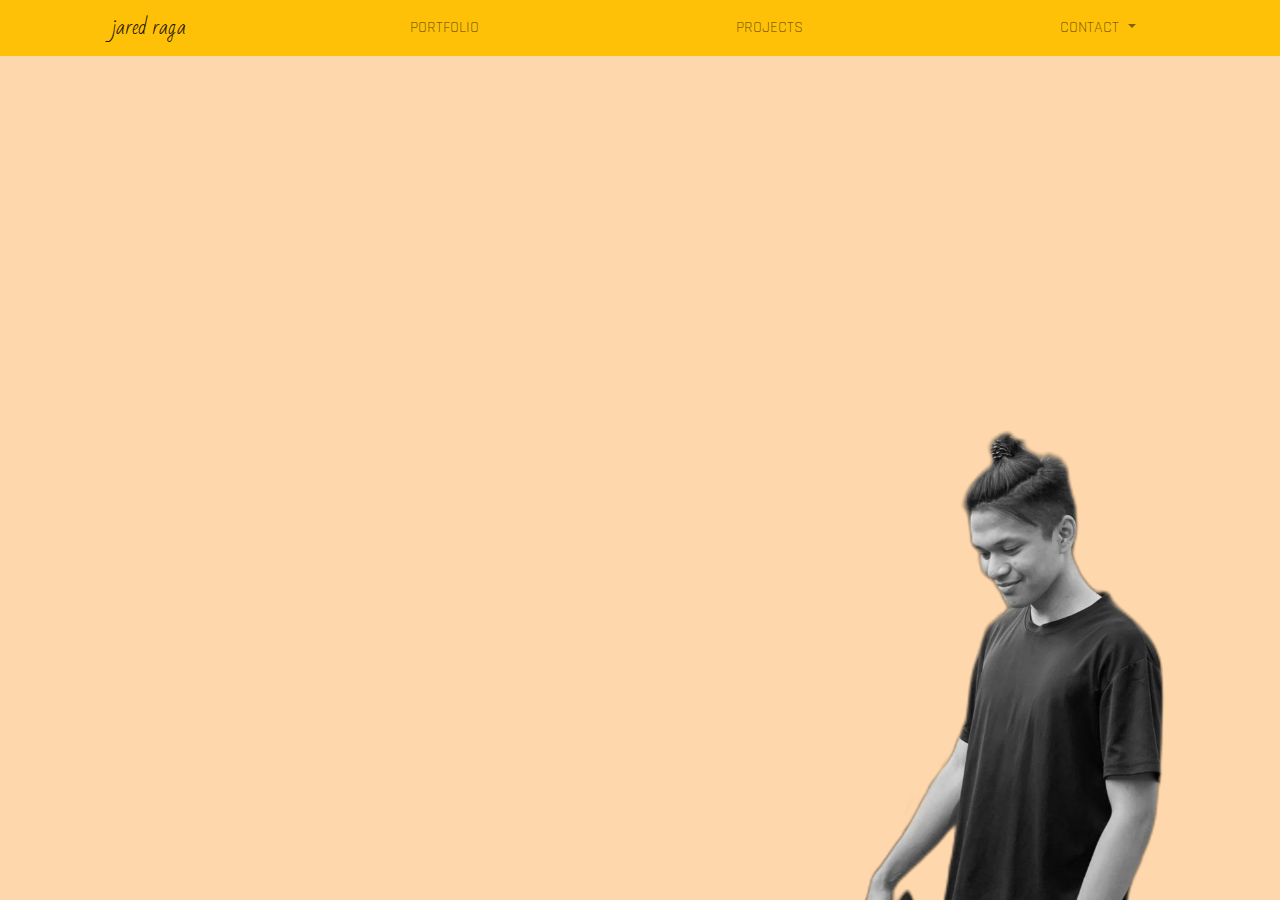
<file: index.html>
<!DOCTYPE html>
<html>
<head>
	<meta charset="utf-8">
	<meta name="viewport" content="width=device-width, initial-scale=1">
	<!-- CSS file -->
	<link rel="stylesheet" href="bootstrap/css/bootstrap.min.css">
	<link rel="stylesheet" href="style.css">

	<!-- jQuery
	<script src="https://code.jquery.com/jquery-3.3.1.slim.min.js"></script>
-->
	<!-- Bootstrap JS
	<script src="https://cdnjs.cloudflare.com/ajax/libs/popper.js/1.14.7/umd/popper.min.js"></script>
	<script src="https://stackpath.bootstrapcdn.com/bootstrap/4.3.1/js/bootstrap.min.js"></script>
	-->

	<!-- Font Family Rajdhani, Abril+Fatface, Bad Script-->
	<link rel="preconnect" href="https://fonts.googleapis.com">
	<link rel="preconnect" href="https://fonts.gstatic.com" crossorigin>
	<link href="https://fonts.googleapis.com/css2?family=Rajdhani&family=Abril+Fatface&family=Bad+Script&display=swap" rel="stylesheet">

	<!-- Preload -->
	<link rel="preload" href="https://cdn.jsdelivr.net/npm/bootstrap-icons@1.10.4/font/bootstrap-icons.css" as="style">
	<!-- Bootstrap Icons -->
	<link rel="stylesheet" href="https://cdn.jsdelivr.net/npm/bootstrap-icons@1.10.4/font/bootstrap-icons.css">

	<title>Jared Raga</title>

	<style type="text/css">

		html, body {
			width:100%;
			height:100%;
			margin:0;
		}

	</style>

	<script>
    /* $(function () {
		  $('[data-toggle="tooltip"]').tooltip({
		    delay: { "show": 10, "hide": 0 }
		  });
		});
		*/
		const tooltipTriggerList = document.querySelectorAll('[data-bs-toggle="tooltip"]')
		const tooltipList = [...tooltipTriggerList].map(tooltipTriggerEl => new bootstrap.Tooltip(tooltipTriggerEl))

  </script>

</head>
<body>
	<div class="background">
		<img src="assets/homebg4.png">
	</div>

	<nav class="navbar navbar-expand-lg navbar-light bg-warning">
	  <a class="navbar-brand  mx-5 px-5 fs-2 active" href="#">jared raga</a>
	  <button class="navbar-toggler" type="button" data-toggle="collapse" data-target="#navbarNav" aria-controls="navbarNav" aria-expanded="false" aria-label="Toggle navigation">
	    <span class="navbar-toggler-icon"></span>
	  </button>
	  <div class="collapse navbar-collapse mx-auto text-center w-50" id="navbarNav">
	    <ul class="navbar-nav d-flex justify-content-around w-100 fs-5">
	      <li class="nav-item">
	        <a class="nav-link" href="#">PORTFOLIO</a>
	      </li>
	      <li class="nav-item">
	        <a class="nav-link" href="#">PROJECTS</a>
	      </li>
	      <li class="nav-item dropdown">
	        <a class="nav-link dropdown-toggle" href="#" id="navbarDropdown" role="button" data-toggle="dropdown" aria-haspopup="true" aria-expanded="false">
	          CONTACT
	        </a>
	        <div class="dropdown-menu" aria-labelledby="navbarDropdown">
	          <a class="dropdown-item" href="javascript:copyText()" data-bs-toggle="tooltip" title="Copy to clipboard">Email  <i class="bi bi-clipboard2"></i></a>
	          <a class="dropdown-item" href="https://instagram.com/jrd.rg" target="_blank">Instagram</a>
	        </div>
	      </li>
	    </ul>
	  </div>
	</nav>


	<div class="container">
		<!--
	  <h1 class="animate-words">I'm a passionate web developer</h1>
	  <h1 class="animate-words">with a love for clean design and</h1>
	  <h1 class="animate-words">user experience.</h1>
	-->
<h1 class="animate-text">I'm a passionate web developer</h1>
      <h1 class="animate-text">with a love for clean design and</h1>
      <h1 class="animate-text">user experience.</h1>


	  <p class="fs-6 fw-lighter fst-italic animate-text" style="font-family: Rajdhani, sans-serif;">With a strong foundation in HTML, CSS, JavaScript, and Bootstrap I strive to create innovative and functional websites that exceed expectations. <br> Take a look around and let's explore the possibilities together.</p>
	</div>

	<script type="text/javascript">
		function showTooltip(text) {
		  var tooltip = document.createElement('div');
		  tooltip.innerText = text;
		  tooltip.style.position = 'fixed';
		  tooltip.style.top = '20px';
		  tooltip.style.left = '50%';
		  tooltip.style.transform = 'translateX(-50%)';
		  tooltip.style.padding = '5px';
		  tooltip.style.background = 'rgba(0, 0, 0, 0.8)';
		  tooltip.style.color = '#fff';
		  tooltip.style.fontFamily = 'Arial, sans-serif';
		  tooltip.style.fontSize = '14px';
		  tooltip.style.borderRadius = '5px';
		  document.body.appendChild(tooltip);

		  setTimeout(function() {
		    document.body.removeChild(tooltip);
		  }, 1000);
	}

		function copyText() {
	   // Copy the text inside the text field
	  navigator.clipboard.writeText("jaredraga@gmail.com");

	  // Alert the copied text
	  showTooltip("Copied email to clipboard!");
	} 
	</script>

	<!-- Parallax Background -->
	<script type="text/javascript">
const background = document.querySelector('.background');

window.addEventListener('scroll', () => {
  const scrollPosition = window.pageYOffset;
  background.style.transform = `translateY(-${scrollPosition * 0.1}px)`;
});
	</script>

	<!-- Bootstrap JS -->
	<script src="bootstrap/js/jquery.slim.js"></script>
	<script src="bootstrap/js/bootstrap.bundle.min.js"></script>

<!-- Animate JS -->
<script type="text/javascript">
	// select all h1 tags with class "animate-words"
const headings = document.querySelectorAll('.animate-words');

// loop through each h1 tag
headings.forEach(heading => {
  // get the text content of the h1 tag
  const text = heading.textContent;

  // split the text into an array of words
  const words = text.split(' ');

  // create a new HTML string with each word wrapped in a span tag
  const newContent = words.map(word => `<span>${word}</span>`).join(' ');

  // set the new HTML string as the content of the h1 tag
  heading.innerHTML = newContent;
});

</script>

</body>
</html>
</file>
<file: style.css>
@font-face {
  font-family: 'Bad Script';
  src: url('https://fonts.googleapis.com/css2?family=Bad+Script&display=swap');
}

@font-face {
  font-family: 'Rajdhani';
  src: url('https://fonts.googleapis.com/css2?family=Rajdhani&display=swap');
}

@font-face {
  font-family: 'Abril Fatface';
  src: url('https://fonts.googleapis.com/css2?family=Abril+Fatface&display=swap');
}

body {
  background-color: #fed7ac;
}

.background {
  position: fixed;
  bottom: -30px;
  z-index: -1;
}

.background img {
  width: 100%;
  height: auto;
}

.navbar-brand {
  font-family: Bad Script, sans-serif;
}

.navbar-nav {
  font-family: Rajdhani, sans-serif;
}

.container {
  z-index: 0;
  font-family: Abril Fatface, sans-serif;
  color: ghostwhite;
}

.container p {
  color: black;
  font-size: 1.6vw;
  font-style: italic;
}

/* For Phone Screens */
@media only screen and (max-width: 768px) {

  .background {
    position: fixed;
    top: 0; /* change this to match the height of your navbar */
    left: 0;
    right: 0;
    bottom: 0;
   }

   .background img {
    content: url("assets/mobilebg1.jpg");
    }

  .dropdown-menu a{
    text-align: center;
  }

  .container {
    float: left;
    max-width: 90%;
  }

  .container p{
    float: left;
    max-width: 70%;
  }
}

/* For PC Screens */
@media only screen and (min-width: 768px) {
  .container {
    padding-top: .5%;
    max-width: 70%;
    padding-left: 6rem;
    text-align: left;
    float: left;
  }

  .container h1{
    z-index: 0;
    font-size: 6rem;
  }

  .background img {
    bottom: 0;
  }

}

/* Animation Classes*/
.fade-in {
  animation: fadeIn 1s ease-in;
}

@keyframes fadeIn {
  from {
    opacity: 0;
  }
  to {
    opacity: 1;
  }
}

.animate-words {
  overflow: hidden; /* hides the words until they're revealed */
}

.animate-words span {
  display: inline-block;
  animation: animateWord 0.5s forwards; /* animate each word */
  opacity: 0; /* set opacity to 0 initially */
}

@keyframes animateWord {
  from {
    opacity: 0;
    transform: translateX(-50px); /* animate the word coming from the left */
  }
  to {
    opacity: 1;
    transform: translateX(0); /* animate the word to its final position */
  }
}

/* Slide in Animation */
.animate-text {
  opacity: 0;
  animation: slideIn 1s forwards;
}

@keyframes slideIn {
  from {
    transform: translateX(-100%);
    opacity: 0;
  }
  to {
    transform: translateX(0);
    opacity: 1;
  }
}

.animate-text:nth-child(2) {
  animation-delay: 100ms;
}

.animate-text:nth-child(3) {
  animation-delay: 300ms;
}

.animate-text:nth-child(4) {
  animation-delay: 600ms;
}
</file>
